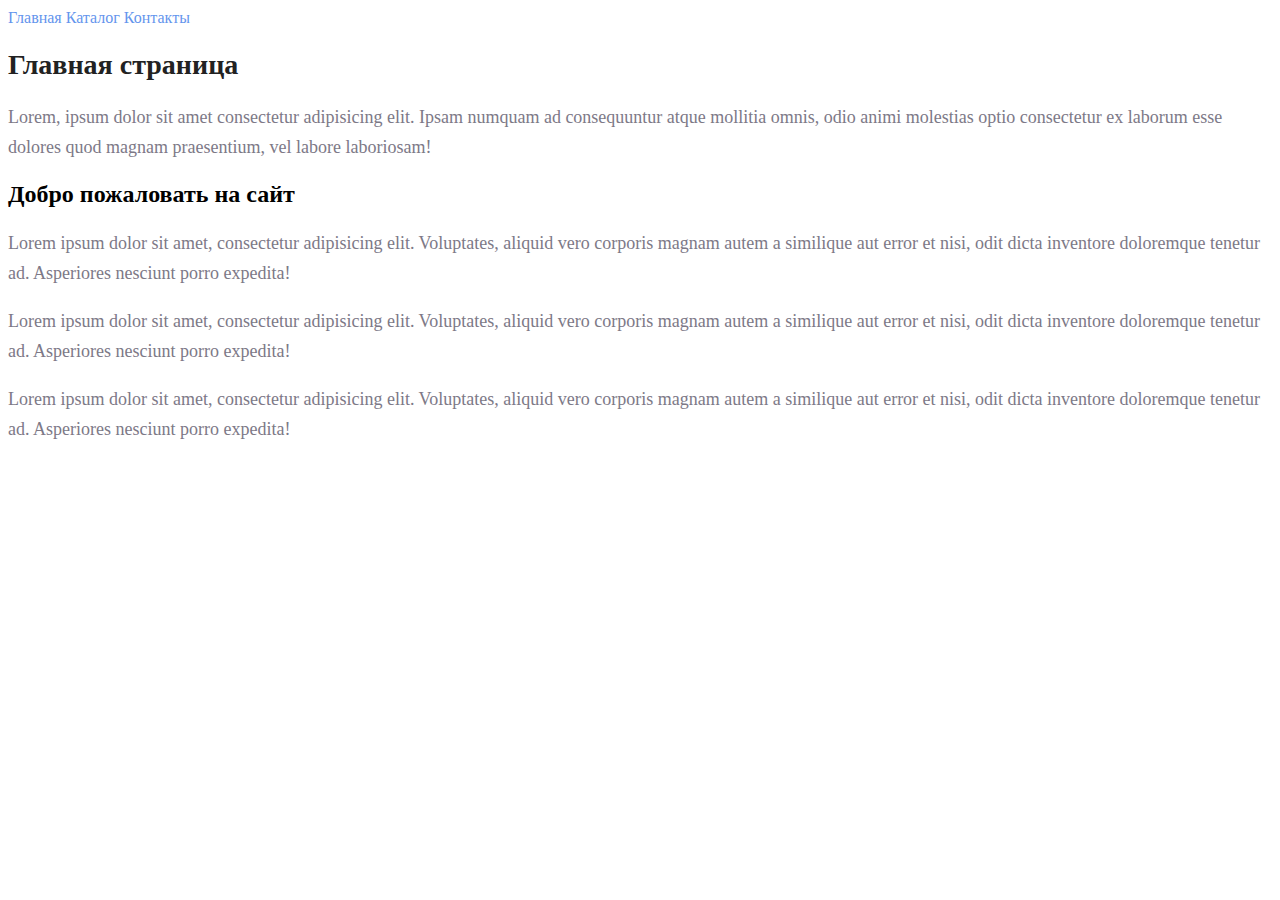
<file: index.html>
<!DOCTYPE html>
<html lang="en">

<head>
      <meta charset="UTF-8">
      <meta http-equiv="X-UA-Compatible" content="IE=edge">
      <meta name="viewport" content="width=device-width, initial-scale=1.0">
      <link rel="stylesheet" href="style.css">
      <title>Main</title>
</head>

<body>
      <a class="link" href="index.html">Главная</a>
      <a class="link" href="catalog/catalog.html">Каталог</a>
      <a class="link" href="contacts.html">Контакты</a>
      <h1 class="hadder">Главная страница</h1>

      <p class="text">Lorem, ipsum dolor sit amet consectetur adipisicing elit. Ipsam numquam ad consequuntur atque
            mollitia omnis, odio animi molestias optio consectetur ex laborum esse dolores quod magnam praesentium, vel
            labore laboriosam!</p>

      <h2 class="wolcome">Добро пожаловать на сайт</h2>
      <p class="text">Lorem ipsum dolor sit amet, consectetur adipisicing elit. Voluptates, aliquid vero corporis magnam
            autem a similique aut error et nisi, odit dicta inventore doloremque tenetur ad. Asperiores nesciunt porro
            expedita!</p>
      <p class="text">Lorem ipsum dolor sit amet, consectetur adipisicing elit. Voluptates, aliquid vero corporis magnam
            autem a similique aut error et nisi, odit dicta inventore doloremque tenetur ad. Asperiores nesciunt porro
            expedita!</p>
      <p class="text">Lorem ipsum dolor sit amet, consectetur adipisicing elit. Voluptates, aliquid vero corporis magnam
            autem a similique aut error et nisi, odit dicta inventore doloremque tenetur ad. Asperiores nesciunt porro
            expedita!</p>
      <h2 class="subhadder"></h2>
</body>

</html>
</file>
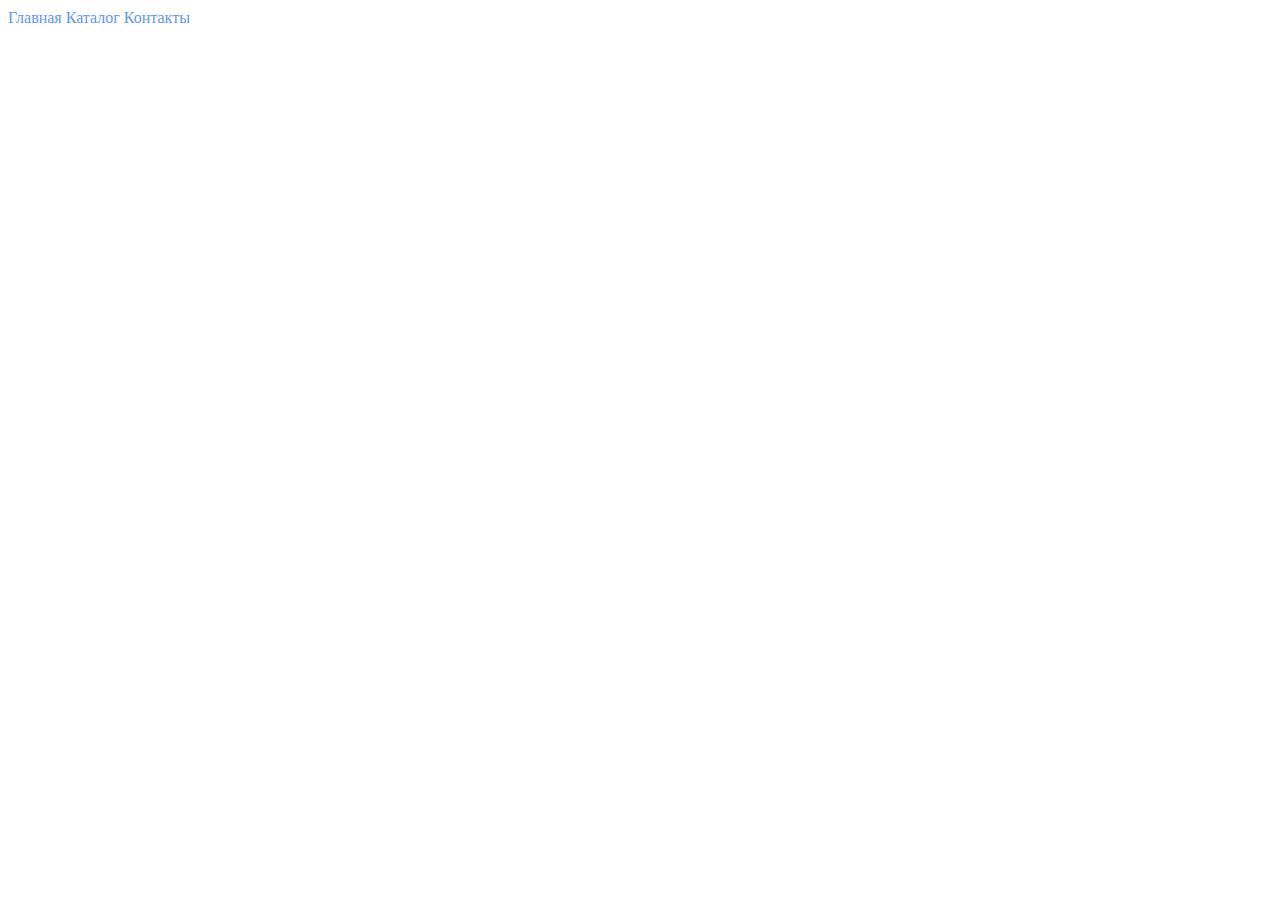
<file: contacts.html>
<!DOCTYPE html>
<html lang="en">

<head>
      <meta charset="UTF-8">
      <meta http-equiv="X-UA-Compatible" content="IE=edge">
      <meta name="viewport" content="width=device-width, initial-scale=1.0">
      <link rel="stylesheet" href="style.css">
      <title>Contacts</title>
</head>

<body>
      <a class="link" href="index.html">Главная</a>
      <a class="link" href="catalog/catalog.html">Каталог</a>
      <a class="link" href="contacts.html">Контакты</a>
      <h1 class="hadder"></h1>
      <h2 class="subhadder"></h2>
</body>

</html>
</file>
<file: style.css>
a {
      text-decoration: none;
}

.link {
      color: cornflowerblue;
      font-size: 16px;
      line-height: 20px;
}

.hadder {
      color: #222222;
      font-size: 28px;
      line-height: 36px;
      font-weight: bold;
}

.text {
      font-style: normal;
      font-weight: 300;
      font-size: 18px;
      line-height: 30px;
      color: #7D7987
}

.subhadder {
      color: coral;
      font-style: normal;
      font-weight: 700;
      font-size: 36px;
      line-height: 80px;
}
</file>
